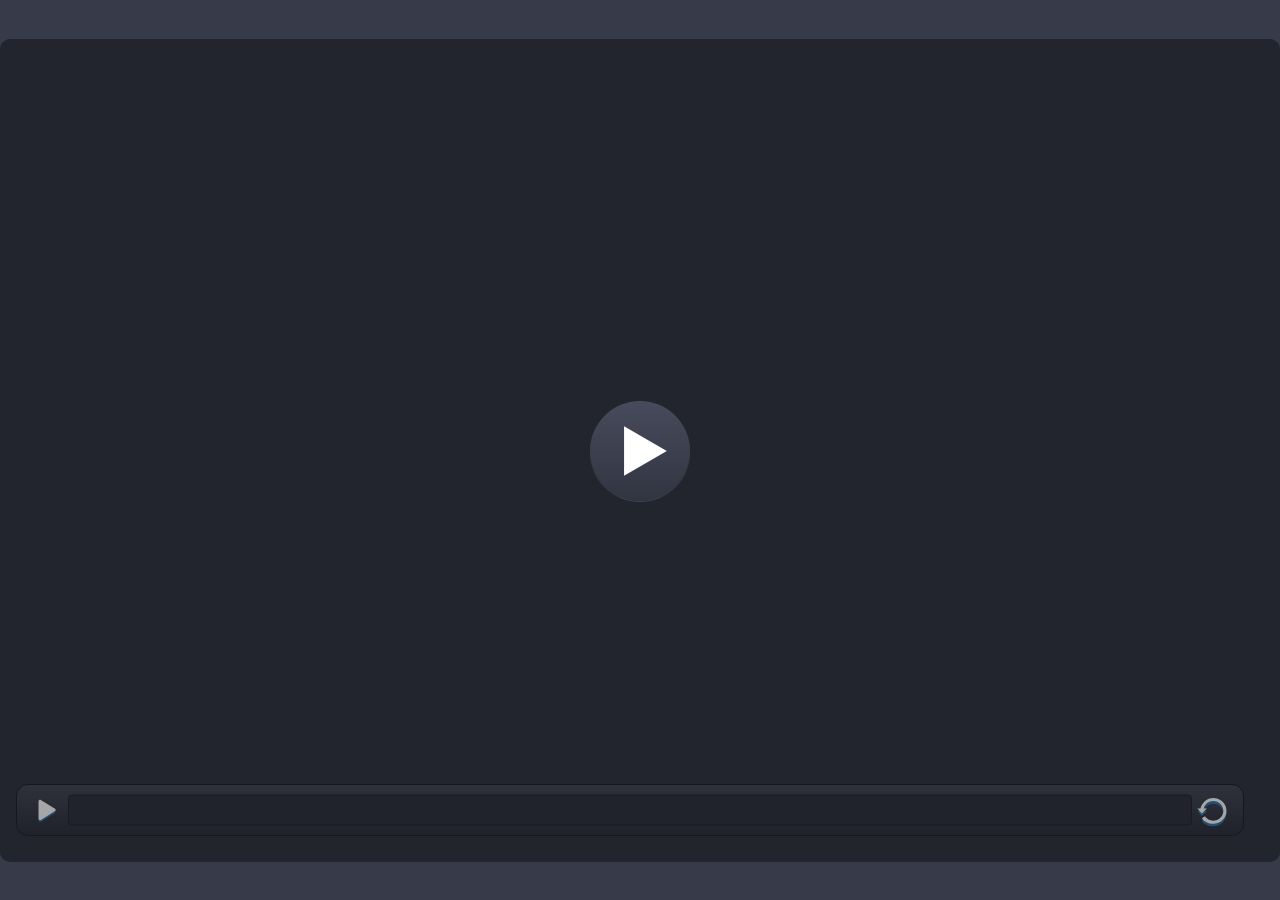
<file: index.html>
<!DOCTYPE html>
<html lang="en-US">
<head>
  <meta charset="utf-8">
  <!-- Created using Storyline 3 - http://www.articulate.com  -->
  <!-- version: 3.10.22406.0 -->
  <title>The 5Cs of Email Writing</title>
  <meta http-equiv="x-ua-compatible" content="IE=edge" />
  <meta name="viewport" content="width=device-width, initial-scale=1.0, user-scalable=no, shrink-to-fit=no, minimal-ui" />
  <meta name="apple-mobile-web-app-capable" content="yes" />
  <style>
    html, body { height: 100%; padding: 0; margin: 0 }
    #app { height: 100%; width: 100%; }
  </style>
  
  <script>window.THREE = { };</script>
</head>
<body style="background: #373A48" class="cs-HTML theme-classic">
  <!-- 360 -->
  <script>!function(e){function n(e,i){return e.test(i)}function i(e){var i=e||navigator.userAgent,o=i.split("[FBAN");if(void 0!==o[1]&&(i=o[0]),this.apple={phone:n(t,i),ipod:n(d,i),tablet:!n(t,i)&&n(s,i),device:n(t,i)||n(d,i)||n(s,i)},this.amazon={phone:n(h,i),tablet:!n(h,i)&&n(a,i),device:n(h,i)||n(a,i)},this.android={phone:n(h,i)||n(b,i),tablet:!n(h,i)&&!n(b,i)&&(n(a,i)||n(r,i)),device:n(h,i)||n(a,i)||n(b,i)||n(r,i)},this.windows={phone:n(l,i),tablet:n(p,i),device:n(l,i)||n(p,i)},this.other={blackberry:n(f,i),blackberry10:n(u,i),opera:n(c,i),firefox:n(A,i),chrome:n(w,i),device:n(f,i)||n(u,i)||n(c,i)||n(A,i)||n(w,i)},this.seven_inch=n(v,i),this.any=this.apple.device||this.android.device||this.windows.device||this.other.device||this.seven_inch,this.phone=this.apple.phone||this.android.phone||this.windows.phone,this.tablet=this.apple.tablet||this.android.tablet||this.windows.tablet,"undefined"==typeof window)return this}function o(){var e=new i;return e.Class=i,e}var t=/iPhone/i,d=/iPod/i,s=/iPad/i,b=/(?=.*\bAndroid\b)(?=.*\bMobile\b)/i,r=/Android/i,h=/(?=.*\bAndroid\b)(?=.*\bSD4930UR\b)/i,a=/(?=.*\bAndroid\b)(?=.*\b(?:KFOT|KFTT|KFJWI|KFJWA|KFSOWI|KFTHWI|KFTHWA|KFAPWI|KFAPWA|KFARWI|KFASWI|KFSAWI|KFSAWA)\b)/i,l=/IEMobile/i,p=/(?=.*\bWindows\b)(?=.*\bARM\b)/i,f=/BlackBerry/i,u=/BB10/i,c=/Opera Mini/i,w=/(CriOS|Chrome)(?=.*\bMobile\b)/i,A=/(?=.*\bFirefox\b)(?=.*\bMobile\b)/i,v=new RegExp("(?:Nexus 7|BNTV250|Kindle Fire|Silk|GT-P1000)","i");"undefined"!=typeof module&&module.exports&&"undefined"==typeof window?module.exports=i:"undefined"!=typeof module&&module.exports&&"undefined"!=typeof window?module.exports=o():"function"==typeof define&&define.amd?define("isMobile",[],e.isMobile=o()):e.isMobile=o()}(this);
    window.isMobile.apple.tablet = window.isMobile.apple.tablet ||
      (navigator.platform === 'MacIntel' && navigator.maxTouchPoints > 1);
    window.isMobile.apple.device = window.isMobile.apple.device || window.isMobile.apple.tablet;
    window.isMobile.tablet = window.isMobile.tablet || window.isMobile.apple.tablet;
    window.isMobile.any = window.isMobile.any || window.isMobile.apple.tablet;
  </script>

  <div id="focus-sink" aria-hidden="true" tabIndex=-1"></div>

  <div id="preso"></div>
  <script>
    window.DS = {};
    window.globals = {
      DATA_PATH_BASE: '',
      HAS_FRAME: true,
      HAS_SLIDE: true,

      lmsPresent: true,
      tinCanPresent: false,
      cmi5Present: false,
      aoSupport: false,
      scale: 'show all',
      captureRc: false,
      browserSize: 'optimal',
      bgColor: '#373A48',
      features: '',
      themeName: 'classic',
      preloaderColor: '#FFFFFF',
      suppressAnalytics: false,
      productChannel: 'perpetual',
      publishSource: 'storyline',
      aid: '',
      cid: 'cfcfc3c8-8b68-4424-a3e7-0d1fe2619f4a',
      playerVersion: '3.10.22406.0',
      maxIosVideoElements: 5,

      
      parseParams: function(qs) {
        if (window.globals.parsedParams != null) {
          return window.globals.parsedParams;
        }
        qs = (qs || window.location.search.substr(1)).split('+').join(' ');
        var params = {},
            tokens,
            re = /[?&]?([^=]+)=([^&]*)/g;

        while (tokens = re.exec(qs)) {
          params[decodeURIComponent(tokens[1]).trim()] =
            decodeURIComponent(tokens[2]).trim();
        }
        window.globals.parsedParams = params;
        return params;
      }

    };

    (function() {

      var classTypes = [ 'desktop', 'mobile', 'phone', 'tablet' ];

      var addDeviceClasses = function(prefix, testObj) {
        var curr, i;
        for (i = 0; i < classTypes.length; i++) {
          curr = classTypes[i];
          if (testObj[curr]) {
            document.body.classList.add(prefix + curr);
          }
        }
      };

      var params = window.globals.parseParams(),
          isDevicePreview = params.devicepreview === '1',
          isPhoneOverride = params.deviceType === 'phone' || (isDevicePreview && params.phone == '1'),
          isTabletOverride = (params.deviceType === 'tablet' || isDevicePreview) && !isPhoneOverride,
          isMobileOverride = isPhoneOverride || isTabletOverride;

      var deviceView = {
        desktop: !window.isMobile.any && !isMobileOverride,
        mobile: window.isMobile.any || isMobileOverride,
        phone: isPhoneOverride || (window.isMobile.phone && !isTabletOverride),
        tablet: isTabletOverride || window.isMobile.tablet
      };

      window.globals.deviceView = deviceView;
      window.isMobile.desktop = !window.isMobile.any;
      window.isMobile.mobile = window.isMobile.any;

      addDeviceClasses('view-', deviceView);

    })();
  </script>
  
  <script src='story_content/user.js' type=text/javascript></script>
  <div class="slide-loader"></div>

  <script type="text/javascript">
    if (window.globals.deviceView.isMobile) { var doc = document, loader = doc.body.querySelector('.slide-loader'); [ 1, 2, 3 ].forEach(function(n) { var d = doc.createElement('div'); d.style.backgroundColor = window.globals.preloaderColor; d.classList.add('mobile-loader-dot'); d.classList.add('dot' + n); loader.appendChild(d); }); }
  </script>

  <div class="mobile-load-title-overlay" style="display: none">
    <div class="mobile-load-title">The 5Cs of Email Writing</div>
  </div>

  <div class="mobile-chrome-warning"></div>

  <script>
    
    if (window.autoSpider && window.vInterfaceObject) {
      document.querySelector('.mobile-load-title-overlay').style.display = 'none';
    }
  </script>

  

  <link rel="stylesheet" href="html5/data/css/output.min.css" data-noprefix />
</body>
<script src="html5/lib/scripts/ds-bootstrap.min.js"></script>
</html>
</file>
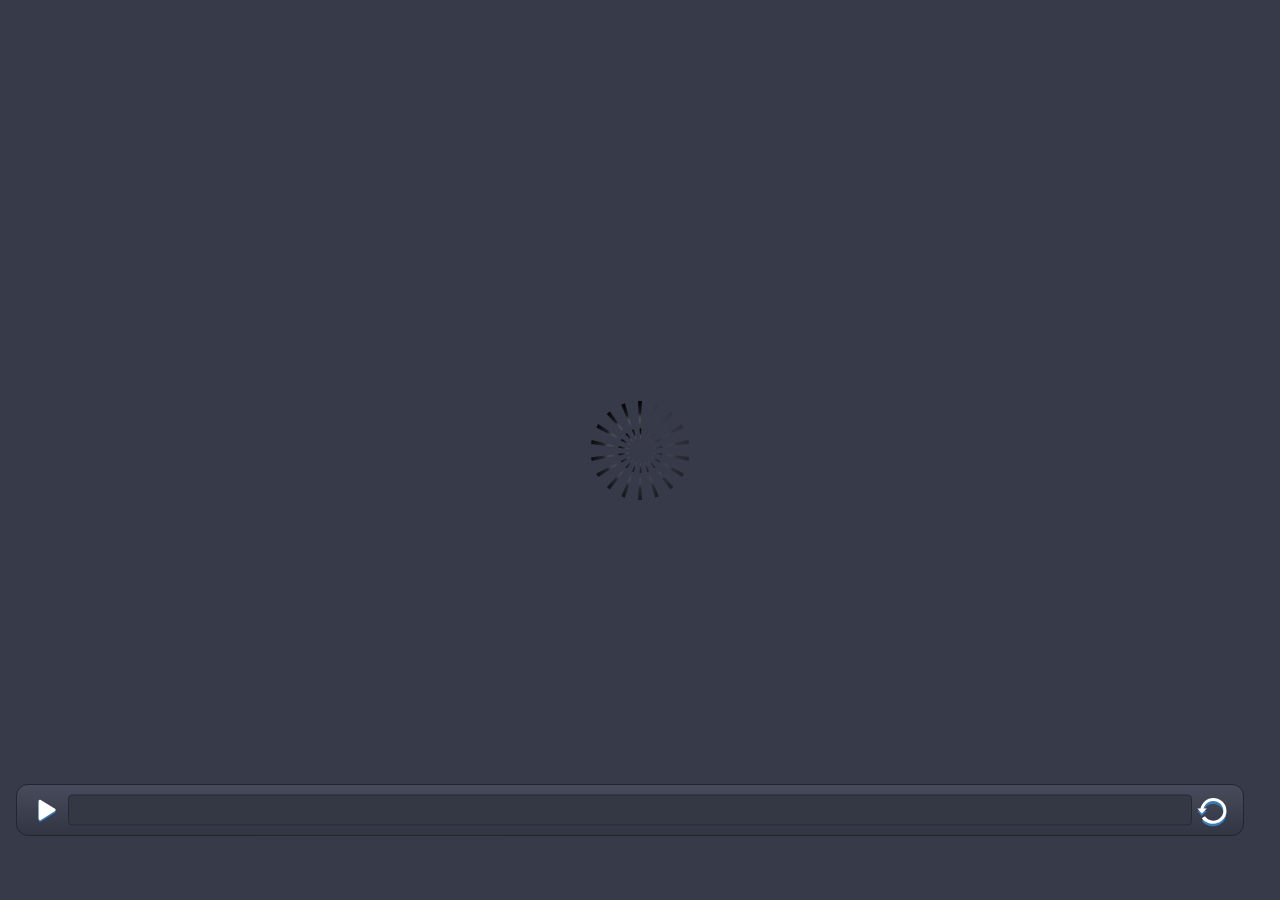
<file: index_lms.html>
<!DOCTYPE html>
<html lang="en-US">
<head>
  <meta charset="utf-8">
  <!-- Created using Storyline 3 - http://www.articulate.com  -->
  <!-- version: 3.10.22406.0 -->
  <title>The 5Cs of Email Writing</title>
  <meta http-equiv="x-ua-compatible" content="IE=edge" />
  <meta name="viewport" content="width=device-width, initial-scale=1.0, user-scalable=no, shrink-to-fit=no, minimal-ui" />
  <meta name="apple-mobile-web-app-capable" content="yes" />
  <style>
    html, body { height: 100%; padding: 0; margin: 0 }
    #app { height: 100%; width: 100%; }
  </style>
  <script src="lms/APIConstants.js" charset="utf-8"></script>
        <script src="lms/Configuration.js" charset="utf-8"></script>
        <script src="lms/UtilityFunctions.js" charset="utf-8"></script>
        <script src="lms/SCORM2004Functions.js" charset="utf-8"></script>
        <script src="lms/SCORMFunctions.js" charset="utf-8"></script>
        <script src="lms/AICCFunctions.js" charset="utf-8"></script>
        <script src="lms/NONEFunctions.js" charset="utf-8"></script>
        <script src="lms/LMSAPI.js" charset="utf-8"></script>
        <script src="lms/API.js" charset="utf-8"></script>

        <script>
          strContentLocation = "story.html";
          window.scormdriver_content = window;
          function LoadContent(){}
        </script>
  <script>window.THREE = { };</script>
</head>
<body style="background: #373A48" class="cs-HTML theme-classic">
  <!-- 360 -->
  <script>!function(e){function n(e,i){return e.test(i)}function i(e){var i=e||navigator.userAgent,o=i.split("[FBAN");if(void 0!==o[1]&&(i=o[0]),this.apple={phone:n(t,i),ipod:n(d,i),tablet:!n(t,i)&&n(s,i),device:n(t,i)||n(d,i)||n(s,i)},this.amazon={phone:n(h,i),tablet:!n(h,i)&&n(a,i),device:n(h,i)||n(a,i)},this.android={phone:n(h,i)||n(b,i),tablet:!n(h,i)&&!n(b,i)&&(n(a,i)||n(r,i)),device:n(h,i)||n(a,i)||n(b,i)||n(r,i)},this.windows={phone:n(l,i),tablet:n(p,i),device:n(l,i)||n(p,i)},this.other={blackberry:n(f,i),blackberry10:n(u,i),opera:n(c,i),firefox:n(A,i),chrome:n(w,i),device:n(f,i)||n(u,i)||n(c,i)||n(A,i)||n(w,i)},this.seven_inch=n(v,i),this.any=this.apple.device||this.android.device||this.windows.device||this.other.device||this.seven_inch,this.phone=this.apple.phone||this.android.phone||this.windows.phone,this.tablet=this.apple.tablet||this.android.tablet||this.windows.tablet,"undefined"==typeof window)return this}function o(){var e=new i;return e.Class=i,e}var t=/iPhone/i,d=/iPod/i,s=/iPad/i,b=/(?=.*\bAndroid\b)(?=.*\bMobile\b)/i,r=/Android/i,h=/(?=.*\bAndroid\b)(?=.*\bSD4930UR\b)/i,a=/(?=.*\bAndroid\b)(?=.*\b(?:KFOT|KFTT|KFJWI|KFJWA|KFSOWI|KFTHWI|KFTHWA|KFAPWI|KFAPWA|KFARWI|KFASWI|KFSAWI|KFSAWA)\b)/i,l=/IEMobile/i,p=/(?=.*\bWindows\b)(?=.*\bARM\b)/i,f=/BlackBerry/i,u=/BB10/i,c=/Opera Mini/i,w=/(CriOS|Chrome)(?=.*\bMobile\b)/i,A=/(?=.*\bFirefox\b)(?=.*\bMobile\b)/i,v=new RegExp("(?:Nexus 7|BNTV250|Kindle Fire|Silk|GT-P1000)","i");"undefined"!=typeof module&&module.exports&&"undefined"==typeof window?module.exports=i:"undefined"!=typeof module&&module.exports&&"undefined"!=typeof window?module.exports=o():"function"==typeof define&&define.amd?define("isMobile",[],e.isMobile=o()):e.isMobile=o()}(this);
    window.isMobile.apple.tablet = window.isMobile.apple.tablet ||
      (navigator.platform === 'MacIntel' && navigator.maxTouchPoints > 1);
    window.isMobile.apple.device = window.isMobile.apple.device || window.isMobile.apple.tablet;
    window.isMobile.tablet = window.isMobile.tablet || window.isMobile.apple.tablet;
    window.isMobile.any = window.isMobile.any || window.isMobile.apple.tablet;
  </script>

  <div id="focus-sink" aria-hidden="true" tabIndex=-1"></div>

  <div id="preso"></div>
  <script>
    window.DS = {};
    window.globals = {
      DATA_PATH_BASE: '',
      HAS_FRAME: true,
      HAS_SLIDE: true,

      lmsPresent: true,
      tinCanPresent: false,
      cmi5Present: false,
      aoSupport: false,
      scale: 'show all',
      captureRc: false,
      browserSize: 'optimal',
      bgColor: '#373A48',
      features: '',
      themeName: 'classic',
      preloaderColor: '#FFFFFF',
      suppressAnalytics: false,
      productChannel: 'perpetual',
      publishSource: 'storyline',
      aid: '',
      cid: 'cfcfc3c8-8b68-4424-a3e7-0d1fe2619f4a',
      playerVersion: '3.10.22406.0',
      maxIosVideoElements: 5,

      
      parseParams: function(qs) {
        if (window.globals.parsedParams != null) {
          return window.globals.parsedParams;
        }
        qs = (qs || window.location.search.substr(1)).split('+').join(' ');
        var params = {},
            tokens,
            re = /[?&]?([^=]+)=([^&]*)/g;

        while (tokens = re.exec(qs)) {
          params[decodeURIComponent(tokens[1]).trim()] =
            decodeURIComponent(tokens[2]).trim();
        }
        window.globals.parsedParams = params;
        return params;
      }

    };

    (function() {

      var classTypes = [ 'desktop', 'mobile', 'phone', 'tablet' ];

      var addDeviceClasses = function(prefix, testObj) {
        var curr, i;
        for (i = 0; i < classTypes.length; i++) {
          curr = classTypes[i];
          if (testObj[curr]) {
            document.body.classList.add(prefix + curr);
          }
        }
      };

      var params = window.globals.parseParams(),
          isDevicePreview = params.devicepreview === '1',
          isPhoneOverride = params.deviceType === 'phone' || (isDevicePreview && params.phone == '1'),
          isTabletOverride = (params.deviceType === 'tablet' || isDevicePreview) && !isPhoneOverride,
          isMobileOverride = isPhoneOverride || isTabletOverride;

      var deviceView = {
        desktop: !window.isMobile.any && !isMobileOverride,
        mobile: window.isMobile.any || isMobileOverride,
        phone: isPhoneOverride || (window.isMobile.phone && !isTabletOverride),
        tablet: isTabletOverride || window.isMobile.tablet
      };

      window.globals.deviceView = deviceView;
      window.isMobile.desktop = !window.isMobile.any;
      window.isMobile.mobile = window.isMobile.any;

      addDeviceClasses('view-', deviceView);

    })();
  </script>
  
  <script src='story_content/user.js' type=text/javascript></script>
  <div class="slide-loader"></div>

  <script type="text/javascript">
    if (window.globals.deviceView.isMobile) { var doc = document, loader = doc.body.querySelector('.slide-loader'); [ 1, 2, 3 ].forEach(function(n) { var d = doc.createElement('div'); d.style.backgroundColor = window.globals.preloaderColor; d.classList.add('mobile-loader-dot'); d.classList.add('dot' + n); loader.appendChild(d); }); }
  </script>

  <div class="mobile-load-title-overlay" style="display: none">
    <div class="mobile-load-title">The 5Cs of Email Writing</div>
  </div>

  <div class="mobile-chrome-warning"></div>

  <script>
    
    if (window.autoSpider && window.vInterfaceObject) {
      document.querySelector('.mobile-load-title-overlay').style.display = 'none';
    }
  </script>

  <iframe name="AICCComm" src="lms/AICCComm.html" style="display:none;"></iframe>
        <iframe name="rusticisoftware_aicc_results" src="lms/blank.html" style="display:none;"></iframe>
        <iframe name="NothingFrame" src="lms/blank.html" style="display:none;"></iframe>

  <link rel="stylesheet" href="html5/data/css/output.min.css" data-noprefix />
</body>
<script src="html5/lib/scripts/ds-bootstrap.min.js"></script>
</html>
</file>
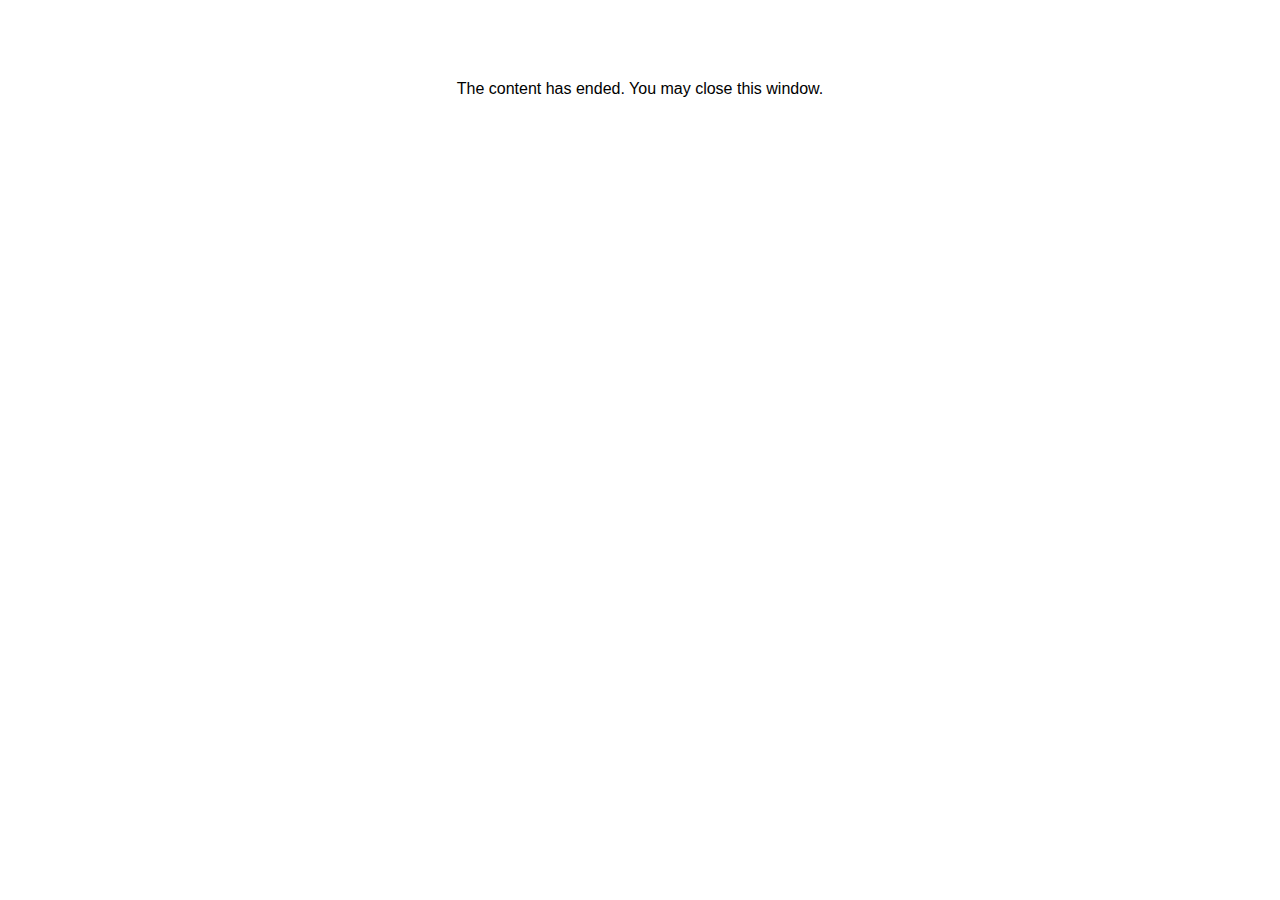
<file: lms/goodbye.html>
<html><body bgcolor="#ffffff">
<center>
<br><br><br><br><font face="Open Sans, articulate, tahoma, arial" size="3" color: "#333333">
The content has ended. You may close this window.
</font>
</center>
</body></html>
</file>
<file: html5/data/css/output.min.css>
@font-face {
  font-family: 'Open SansBold CharsBold646EFC5E';
  src: url('[data-uri]');
  font-style: normal;
  font-weight: normal;
}
@font-face {
  font-family: 'Open Sans Charset1_ 6YPD5374CE9';
  src: url('[data-uri]');
  font-style: normal;
  font-weight: normal;
}
@font-face {
  font-family: 'Gill Sans MTBold ChBoldD223490B';
  src: url('[data-uri]');
  font-style: normal;
  font-weight: normal;
}
@font-face {
  font-family: 'Gill Sans MT Charset1_ AAC655CE';
  src: url('[data-uri]');
  font-style: normal;
  font-weight: normal;
}
@font-face {
  font-family: 'Bookman Old StyleBoBold6D1D18FF';
  src: url('[data-uri]');
  font-style: normal;
  font-weight: normal;
}
@font-face {
  font-family: 'Microsoft Sans Serif Ch50D4055C';
  src: url('[data-uri]');
  font-style: normal;
  font-weight: normal;
}
@font-face {
  font-family: 'Arial Charset1_ 6nYBwbX7265DACA';
  src: url('[data-uri]');
  font-style: normal;
  font-weight: normal;
}
@font-face {
  font-family: 'Gill Sans MTItaliItalic84D21558';
  src: url('[data-uri]');
  font-style: normal;
  font-weight: normal;
}
.cs-HTML {
  background: rgba(55, 58, 72, 1);
}
.cs-npnxnanbnsnfns10110000001 .cs-infopanel  {
  box-shadow: 0 1px 0 rgba(35, 37, 49, 1);
  background: rgba(255, 255, 255, 1);
}
.cs-npnxnanbnsnfns10110000001 .cs-infopanel .cs-link {
  color: rgba(124, 34, 128, 1);
}
.cs-npnxnanbnsnfns10110000001 .cs-infopanel .cs-link:hover {
  color: rgba(0, 0, 238, 1);
}
.cs-npnxnanbnsnfns10110000001 .cs-infopanel .cs-name {
  color: rgba(68, 68, 68, 1);
}
.cs-npnxnanbnsnfns10110000001 .cs-infopanel .cs-title {
  color: rgba(153, 153, 153, 1);
}
.cs-npnxnanbnsnfns10110000001 .cs-infopanelpopup  {
  box-shadow: 0 1px 0 rgba(184, 184, 184, 1);
  background: linear-gradient(180deg, rgba(65, 69, 85, 1) 0%, rgba(46, 49, 57, 1) 100%);
}
.cs-npnxnanbnsnfns10110000001 .cs-infopanelpopup .cs-link {
  color: rgba(255, 255, 255, 1);
}
.cs-npnxnanbnsnfns10110000001 .cs-infopanelpopup .cs-link:hover {
  color: rgba(131, 140, 168, 1);
}
.cs-npnxnanbnsnfns10110000001 .cs-infopanelpopup .cs-name {
  color: rgba(255, 255, 255, 1);
}
.cs-npnxnanbnsnfns10110000001 .cs-infopanelpopup .cs-bio {
  color: rgba(255, 255, 255, 1);
}
.cs-npnxnanbnsnfns10110000001 .cs-timer  {
  color: rgba(255, 255, 255, 1);
}
.cs-npnxnanbnsnfns10110000001 .cs-duration stop:first-child {
  stop-color: rgba(0, 215, 255, 1);
}
.cs-npnxnanbnsnfns10110000001 .cs-duration stop:last-child {
  stop-color: rgba(0, 171, 255, 1);
}
.cs-npnxnanbnsnfns10110000001 .cs-elapsed stop:first-child {
  stop-color: rgba(254, 227, 71, 1);
}
.cs-npnxnanbnsnfns10110000001 .cs-elapsed stop:last-child {
  stop-color: rgba(252, 204, 42, 1);
}
.cs-npnxnanbnsnfns10110000001 .cs-timer .cs-pie .cs-innerstroke {
  stroke: rgba(199, 199, 199, 1);
}
.cs-npnxnanbnsnfns10110000001 .cs-timer .cs-pie .cs-innerborder {
  stroke: rgba(255, 255, 255, 1);
}
.cs-npnxnanbnsnfns10110000001 .cs-window  {
  box-shadow: 0 8px 5px rgba(0, 0, 0, 0.2);
  border-color: rgba(65, 69, 85, 1);
  background: rgba(79, 86, 105, 1);
  color: rgba(255, 255, 255, 1);
}
.cs-npnxnanbnsnfns10110000001 .cs-window .cs-diva {
  border-color: rgba(74, 78, 96, 1);
}
.cs-npnxnanbnsnfns10110000001 .cs-window .cs-divb {
  border-color: rgba(43, 47, 60, 1);
}
.cs-npnxnanbnsnfns10110000001 .cs-editor .cs-editor-slide {
  color: rgba(255, 255, 255, 1);
}
.cs-npnxnanbnsnfns10110000001 .cs-editor .cs-editor-html {
  color: rgba(255, 255, 255, 1);
}
.cs-npnxnanbnsnfns10110000001 .cs-editor .cs-editor-button {
  text-shadow: 0 1px 0 rgba(35, 37, 49, 1);
  color: rgba(255, 255, 255, 1);
  border-color: rgba(35, 37, 49, 1);
  background: linear-gradient(180deg, rgba(72, 75, 91, 1) 0%, rgba(49, 52, 65, 1) 100%);
}
.cs-npnxnanbnsnfns10110000001 .cs-editor .cs-editor-button:hover {
  background: linear-gradient(180deg, rgba(86, 89, 109, 1) 0%, rgba(42, 44, 55, 1) 100%);
}
.cs-npnxnanbnsnfns10110000001 .cs-editor .cs-editor-button:active {
  background: linear-gradient(180deg, rgba(42, 44, 55, 1) 0%, rgba(86, 89, 109, 1) 100%);
}
.cs-npnxnanbnsnfns10110000001 .cs-listitem  {
  color: rgba(255, 255, 255, 1);
  border-color: rgba(55, 59, 71, 1);
}
.cs-npnxnanbnsnfns10110000001 .cs-listitem.cs-viewed {
  color: rgba(131, 140, 168, 1);
}
.cs-npnxnanbnsnfns10110000001 .cs-listitem.cs-selected {
  color: rgba(255, 255, 255, 1);
  background: rgba(103, 110, 139, 1);
}
.cs-npnxnanbnsnfns10110000001 .cs-listitem.cs-selected:hover {
  background: rgba(103, 110, 139, 1);
}
.cs-npnxnanbnsnfns10110000001 .cs-listitem.cs-selected.hover {
  background: rgba(103, 110, 139, 1);
}
.cs-npnxnanbnsnfns10110000001 .cs-listitem.cs-selected:focus {
  background: rgba(103, 110, 139, 1);
}
.cs-npnxnanbnsnfns10110000001 .cs-listitem .cs-icon-carrot {
  fill: rgba(255, 255, 255, 1);
}
.cs-npnxnanbnsnfns10110000001 .cs-listitem .cs-icon-carrot .cs-shadow {
  fill: rgba(35, 37, 49, 1);
}
.cs-npnxnanbnsnfns10110000001 .cs-listitem:hover {
  background: rgba(81, 86, 105, 1);
}
.cs-npnxnanbnsnfns10110000001 .cs-listitem.hover {
  background: rgba(81, 86, 105, 1);
}
.cs-npnxnanbnsnfns10110000001 .cs-listitem:focus {
  background: rgba(81, 86, 105, 1);
}
.cs-npnxnanbnsnfns10110000001 .cs-glossary  {
  color: rgba(255, 255, 255, 1);
}
.cs-npnxnanbnsnfns10110000001 .cs-glossary .cs-scrolling-panel {
  background: rgba(94, 101, 120, 1);
}
.cs-npnxnanbnsnfns10110000001 .cs-glossary .cs-term.cs-selected .cs-choice-list-trigger {
  color: rgba(255, 255, 255, 1);
  background: rgba(103, 110, 139, 1);
}
.cs-npnxnanbnsnfns10110000001 .cs-glossary .cs-term.cs-selected .cs-choice-list-trigger:focus {
  color: rgba(255, 255, 255, 1);
  background: rgba(103, 110, 139, 1);
}
.cs-npnxnanbnsnfns10110000001 .cs-glossary .cs-term:hover .cs-choice-list-trigger {
  background: rgba(81, 86, 105, 1);
}
.cs-npnxnanbnsnfns10110000001 .cs-glossary .cs-term.hover .cs-choice-list-trigger {
  background: rgba(81, 86, 105, 1);
}
.cs-npnxnanbnsnfns10110000001 .cs-glossary .cs-term .cs-choice-list-trigger:focus {
  background: rgba(81, 86, 105, 1);
}
.cs-npnxnanbnsnfns10110000001 .cs-glossary .cs-diva {
  border-color: rgba(64, 70, 86, 1);
}
.cs-npnxnanbnsnfns10110000001 .cs-glossary .cs-divb {
  border-color: rgba(64, 70, 86, 1);
}
.cs-npnxnanbnsnfns10110000001 .cs-glossary .cs-divc {
  border-color: rgba(99, 105, 121, 1);
}
.cs-npnxnanbnsnfns10110000001 .cs-glossary .cs-heading {
  color: rgba(255, 255, 255, 1);
}
.cs-npnxnanbnsnfns10110000001 .cs-resource .cs-separator {
  border-color: rgba(55, 59, 71, 1);
}
.cs-npnxnanbnsnfns10110000001 .cs-outline  {
  color: rgba(255, 255, 255, 1);
}
.cs-npnxnanbnsnfns10110000001 .cs-outline .cs-diva {
  border-color: rgba(47, 50, 60, 1);
}
.cs-npnxnanbnsnfns10110000001 .cs-outline .cs-divb {
  border-color: rgba(82, 86, 102, 1);
}
.cs-npnxnanbnsnfns10110000001 .cs-outline .cs-divc {
  border-color: rgba(47, 50, 60, 1);
}
.cs-npnxnanbnsnfns10110000001 .cs-outline .cs-search-filter:hover {
  color: rgba(131, 140, 168, 1);
}
.cs-npnxnanbnsnfns10110000001 .cs-outline .cs-search-filter.hover {
  color: rgba(131, 140, 168, 1);
}
.cs-npnxnanbnsnfns10110000001 .cs-transcript  {
  color: rgba(255, 255, 255, 1);
}
.cs-npnxnanbnsnfns10110000001 .cs-transcript .cs-div {
  border-color: rgba(55, 59, 71, 1);
}
.cs-npnxnanbnsnfns10110000001 .cs-tabs:not(.topmenu-item) {
  color: rgba(131, 140, 168, 1);
}
.cs-npnxnanbnsnfns10110000001 .cs-tabs .cs-inner-button:not(.topmenu-item) {
  text-shadow: 0 1px 0 rgba(35, 37, 49, 1);
}
.cs-npnxnanbnsnfns10110000001 .cs-tabs:hover:not(.topmenu-item) {
  color: rgba(255, 255, 255, 1);
}
.cs-npnxnanbnsnfns10110000001 .cs-tabs.cs-selected {
  background: rgba(71, 77, 94, 1);
  color: rgba(255, 255, 255, 1);
}
.cs-npnxnanbnsnfns10110000001 .cs-seekcontrol  {
  background: linear-gradient(180deg, rgba(72, 75, 91, 1) 0%, rgba(50, 53, 66, 1) 100%);
  border-color: rgba(35, 37, 49, 1);
}
.cs-npnxnanbnsnfns10110000001 .cs-seekcontrol .cs-button:hover .cs-icon {
  fill: rgba(255, 255, 255, 1);
}
.cs-npnxnanbnsnfns10110000001 .cs-seekcontrol .cs-button.hover .cs-icon {
  fill: rgba(255, 255, 255, 1);
}
.cs-npnxnanbnsnfns10110000001 .cs-seekcontrol .cs-button .cs-icon-shadow {
  fill: rgba(55, 124, 182, 1);
}
.cs-npnxnanbnsnfns10110000001 .cs-seekcontrol .cs-button .cs-icon {
  fill: rgba(255, 255, 255, 1);
}
.cs-npnxnanbnsnfns10110000001 .cs-seekcontrol .cs-seek .cs-fill {
  background: rgba(255, 255, 255, 1);
}
.cs-npnxnanbnsnfns10110000001 .cs-seekcontrol .cs-seek {
  background: rgba(52, 55, 68, 1);
  border-color: rgba(39, 42, 54, 1);
}
.cs-npnxnanbnsnfns10110000001 .cs-searchinput .cs-input {
  color: rgba(45, 45, 45, 1);
  border-color: rgba(67, 71, 88, 1);
  background: rgba(255, 255, 255, 1);
}
.cs-npnxnanbnsnfns10110000001 .cs-searchinput .cs-input:focus {
  color: rgba(45, 45, 45, 1);
  background: rgba(255, 255, 255, 1);
}
.cs-npnxnanbnsnfns10110000001 .cs-searchinput .cs-input:hover {
  box-shadow: inset 0 0 1px 0 rgba(235, 148, 113, 0);
}
.cs-npnxnanbnsnfns10110000001 .cs-searchinput .cs-input.hover {
  box-shadow: inset 0 0 1px 0 rgba(235, 148, 113, 0);
}
.cs-npnxnanbnsnfns10110000001 .cs-searchinput .cs-button .cs-icon {
  fill: rgba(255, 255, 255, 1);
}
.cs-npnxnanbnsnfns10110000001 .cs-searchinput .cs-button:hover {
  fill: linear-gradient(180deg, rgba(72, 75, 91, 1) 0%, rgba(49, 52, 65, 1) 100%);
}
.cs-npnxnanbnsnfns10110000001 .cs-searchinput .cs-button.hover {
  fill: linear-gradient(180deg, rgba(72, 75, 91, 1) 0%, rgba(49, 52, 65, 1) 100%);
}
.cs-npnxnanbnsnfns10110000001 .cs-menu  {
  box-shadow: 0 1px 0 rgba(47, 50, 59, 1);
  background: rgba(71, 77, 94, 1);
}
.cs-npnxnanbnsnfns10110000001 .cs-topmenu-item.active .cs-tab {
  background: rgba(71, 77, 94, 1);
}
.cs-npnxnanbnsnfns10110000001 .cs-logo  {
  box-shadow: 0 1px 0 rgba(35, 37, 49, 1);
  background: rgba(255, 255, 255, 1);
}
.cs-npnxnanbnsnfns10110000001 .cs-checkbox  {
  color: rgba(255, 255, 255, 1);
}
.cs-npnxnanbnsnfns10110000001 .cs-checkbox:hover {
  border-color: rgba(131, 140, 168, 1);
}
.cs-npnxnanbnsnfns10110000001 .cs-checkbox.hover {
  border-color: rgba(131, 140, 168, 1);
}
.cs-npnxnanbnsnfns10110000001 .cs-checkbox .cs-box {
  color: rgba(255, 255, 255, 1);
  border-color: rgba(47, 50, 60, 1);
}
.cs-npnxnanbnsnfns10110000001 .cs-checkbox .cs-box:checked::after {
  color: rgba(43, 196, 0, 1);
}
.cs-npnxnanbnsnfns10110000001 .cs-button  {
  text-shadow: 0 1px 0 rgba(35, 37, 49, 1);
  color: rgba(255, 255, 255, 1);
  border-color: rgba(35, 37, 49, 1);
  background: linear-gradient(180deg, rgba(72, 75, 91, 1) 0%, rgba(49, 52, 65, 1) 100%);
  box-shadow: 0 1px 0 rgba(66, 69, 76, 1);
}
.cs-npnxnanbnsnfns10110000001 .cs-button .cs-icon {
  fill: rgba(255, 255, 255, 1);
}
.cs-npnxnanbnsnfns10110000001 .cs-button .cs-icon-shadow {
  fill: rgba(35, 37, 49, 1);
}
.cs-npnxnanbnsnfns10110000001 .cs-button:hover {
  background: linear-gradient(180deg, rgba(86, 89, 109, 1) 0%, rgba(42, 44, 55, 1) 100%);
}
.cs-npnxnanbnsnfns10110000001 .cs-button.hover {
  background: linear-gradient(180deg, rgba(86, 89, 109, 1) 0%, rgba(42, 44, 55, 1) 100%);
}
.cs-npnxnanbnsnfns10110000001 .cs-button:active {
  background: linear-gradient(180deg, rgba(42, 44, 55, 1) 0%, rgba(86, 89, 109, 1) 100%);
}
.cs-npnxnanbnsnfns10110000001 .cs-button.cs-disabled:hover {
  background: linear-gradient(180deg, rgba(72, 75, 91, 1) 0%, rgba(49, 52, 65, 1) 100%);
}
.cs-npnxnanbnsnfns10110000001 .cs-button.cs-disabled.hover {
  background: linear-gradient(180deg, rgba(72, 75, 91, 1) 0%, rgba(49, 52, 65, 1) 100%);
}
.cs-npnxnanbnsnfns10110000001 .cs-button.cs-disabled:active {
  background: linear-gradient(180deg, rgba(72, 75, 91, 1) 0%, rgba(49, 52, 65, 1) 100%);
}
.cs-npnxnanbnsnfns10110000001 .cs-button.cs-volume:hover {
  background: linear-gradient(180deg, rgba(72, 75, 91, 1) 0%, rgba(49, 52, 65, 1) 100%);
}
.cs-npnxnanbnsnfns10110000001 .cs-button.cs-volume.hover {
  background: linear-gradient(180deg, rgba(72, 75, 91, 1) 0%, rgba(49, 52, 65, 1) 100%);
}
.cs-npnxnanbnsnfns10110000001 .cs-button.cs-volume:active {
  background: linear-gradient(180deg, rgba(72, 75, 91, 1) 0%, rgba(49, 52, 65, 1) 100%);
}
.cs-npnxnanbnsnfns10110000001.cs-base  {
  color: rgba(255, 255, 255, 1);
  border-color: rgba(77, 83, 101, 0);
  background: linear-gradient(180deg, rgba(65, 69, 85, 0) 0%, rgba(46, 49, 57, 0) 100%);
}
.cs-npnxnanbnsnfns10110000001.cs-base .cs-separator .cs-diva {
  background: rgba(43, 47, 60, 1);
}
.cs-npnxnanbnsnfns10110000001.cs-base .cs-separator .cs-divb {
  background: rgba(74, 78, 96, 1);
}
.cs-npnxnanbnsnfns10110000001.cs-base .cs-topmenu-item.active .cs-tab {
  border-color: rgba(43, 47, 60, 1);
}
.cs-npnxnanbnsnfns10110000001.cs-base .cs-topmenu-item.active .cs-panel {
  border-color: rgba(43, 47, 60, 1);
}
.cs-npnxnanbnsnfns10110000001.cs-base .cs-left {
  background: linear-gradient(180deg, rgba(61, 65, 80, 1) 0%, rgba(43, 46, 54, 1) 100%);
}
.cs-npnxnanbnsnfns10110000001.cs-base .cs-area-primary .cs-slide-container {
  background: linear-gradient(180deg, rgba(65, 69, 85, 0) 0%, rgba(46, 49, 57, 0) 100%);
}
.cs-npnxnanbnsnfns10110000001 .cs-volume::-moz-range-thumb {
  border-color: rgba(48, 51, 65, 1);
  box-shadow: inset 0 0 1px 0 rgba(83, 87, 103, 1);
  background: rgba(73, 78, 98, 1);
}
.cs-npnxnanbnsnfns10110000001 .cs-volume::-ms-thumb {
  border-color: rgba(48, 51, 65, 1);
  box-shadow: inset 0 0 1px 0 rgba(83, 87, 103, 1);
  background: rgba(73, 78, 98, 1);
}
.cs-npnxnanbnsnfns10110000001 .cs-volume::-webkit-slider-thumb {
  border-color: rgba(48, 51, 65, 1);
  box-shadow: inset 0 0 1px 0 rgba(83, 87, 103, 1);
  background: rgba(73, 78, 98, 1);
}
.cs-npnxnanbnsnfns10110000001 .cs-volume::-moz-range-track {
  border-color: rgba(86, 92, 114, 1);
  background: rgba(75, 80, 98, 1);
}
.cs-npnxnanbnsnfns10110000001 .cs-volume::-ms-track {
  border-color: rgba(86, 92, 114, 1);
  background: rgba(75, 80, 98, 1);
}
.cs-npnxnanbnsnfns10110000001 .cs-volume::-webkit-slider-runnable-track {
  border-color: rgba(86, 92, 114, 1);
  background: rgba(75, 80, 98, 1);
}
body.show-focus .tab-focus-box {
  border-color: rgba(255, 255, 0, 1);
}
.skipnav {
  border-color: rgba(255, 255, 0, 1);
}
.fn-npnxnanbsnfns10110000001 {
  font-family: 'Open SansD6FFC9F9';
  -webkit-font-variant-ligatures: no-common-ligatures;
  font-variant-ligatures: no-common-ligatures;
}
.fn-pxabnsnfns10110000001 {
  font-family: 'Open SansD6FFC9F9';
  -webkit-font-variant-ligatures: no-common-ligatures;
  font-variant-ligatures: no-common-ligatures;
}
.fn-npxnabnsnfns10110000001 {
  font-family: 'Open SansD6FFC9F9';
  -webkit-font-variant-ligatures: no-common-ligatures;
  font-variant-ligatures: no-common-ligatures;
}
.fn-npnxnanbnsnfns10110000001 {
  font-family: 'Open SansD6FFC9F9';
  -webkit-font-variant-ligatures: no-common-ligatures;
  font-variant-ligatures: no-common-ligatures;
}
.fn-pxabnsnfns10110000000 {
  font-family: 'Open SansD6FFC9F9';
  -webkit-font-variant-ligatures: no-common-ligatures;
  font-variant-ligatures: no-common-ligatures;
}
.fn-pnxanbnsnfns10110000001 {
  font-family: 'Open SansD6FFC9F9';
  -webkit-font-variant-ligatures: no-common-ligatures;
  font-variant-ligatures: no-common-ligatures;
}
@font-face {
  font-family: 'Open SansD6FFC9F9';
  src: url('[data-uri]');
  font-style: normal;
  font-weight: bold;
}
@font-face {
  font-family: 'Open SansD6FFC9F9';
  src: url('[data-uri]');
  font-style: normal;
  font-weight: normal;
}
.cs-InvalidPromptSlide .cs-5qimPQKKhQm-InvalidPromptSlide-btn0 {
  color: rgba(255, 255, 255, 1);
  border-color: rgba(35, 37, 49, 1);
  background: linear-gradient(180deg, rgba(72, 75, 91, 1) 0%, rgba(49, 52, 65, 1) 100%);
  text-shadow: 0 1px 0 rgba(35, 37, 49, 1);
}
.cs-InvalidPromptSlide .cs-5qimPQKKhQm-InvalidPromptSlide-btn0 .cs-html {
  color: rgba(255, 255, 255, 1);
}
.cs-InvalidPromptSlide .cs-5qimPQKKhQm-InvalidPromptSlide-btn0 .cs-slide {
  border-color: rgba(255, 255, 255, 1);
}
.cs-InvalidPromptSlide .cs-5qimPQKKhQm-InvalidPromptSlide-btn0:hover {
  background: linear-gradient(180deg, rgba(86, 89, 109, 1) 0%, rgba(42, 44, 55, 1) 100%);
}
.cs-InvalidPromptSlide .cs-5qimPQKKhQm-InvalidPromptSlide-btn0:active {
  background: linear-gradient(180deg, rgba(42, 44, 55, 1) 0%, rgba(86, 89, 109, 1) 100%);
}
.cs-PrintPromptSlide .cs-5qimPQKKhQm-PrintPromptSlide-btn0 {
  color: rgba(255, 255, 255, 1);
  border-color: rgba(35, 37, 49, 1);
  background: linear-gradient(180deg, rgba(72, 75, 91, 1) 0%, rgba(49, 52, 65, 1) 100%);
  text-shadow: 0 1px 0 rgba(35, 37, 49, 1);
}
.cs-PrintPromptSlide .cs-5qimPQKKhQm-PrintPromptSlide-btn0 .cs-html {
  color: rgba(255, 255, 255, 1);
}
.cs-PrintPromptSlide .cs-5qimPQKKhQm-PrintPromptSlide-btn0 .cs-slide {
  border-color: rgba(255, 255, 255, 1);
}
.cs-PrintPromptSlide .cs-5qimPQKKhQm-PrintPromptSlide-btn0:hover {
  background: linear-gradient(180deg, rgba(86, 89, 109, 1) 0%, rgba(42, 44, 55, 1) 100%);
}
.cs-PrintPromptSlide .cs-5qimPQKKhQm-PrintPromptSlide-btn0:active {
  background: linear-gradient(180deg, rgba(42, 44, 55, 1) 0%, rgba(86, 89, 109, 1) 100%);
}
.cs-ScrollPromptSlide .cs-5qimPQKKhQm-ScrollPromptSlide-btn0 {
  color: rgba(255, 255, 255, 1);
  border-color: rgba(35, 37, 49, 1);
  background: linear-gradient(180deg, rgba(72, 75, 91, 1) 0%, rgba(49, 52, 65, 1) 100%);
  text-shadow: 0 1px 0 rgba(35, 37, 49, 1);
}
.cs-ScrollPromptSlide .cs-5qimPQKKhQm-ScrollPromptSlide-btn0 .cs-html {
  color: rgba(255, 255, 255, 1);
}
.cs-ScrollPromptSlide .cs-5qimPQKKhQm-ScrollPromptSlide-btn0 .cs-slide {
  border-color: rgba(255, 255, 255, 1);
}
.cs-ScrollPromptSlide .cs-5qimPQKKhQm-ScrollPromptSlide-btn0:hover {
  background: linear-gradient(180deg, rgba(86, 89, 109, 1) 0%, rgba(42, 44, 55, 1) 100%);
}
.cs-ScrollPromptSlide .cs-5qimPQKKhQm-ScrollPromptSlide-btn0:active {
  background: linear-gradient(180deg, rgba(42, 44, 55, 1) 0%, rgba(86, 89, 109, 1) 100%);
}
.cs-ResumePromptSlide .cs-5qimPQKKhQm-ResumePromptSlide-btn0 {
  color: rgba(255, 255, 255, 1);
  border-color: rgba(35, 37, 49, 1);
  background: linear-gradient(180deg, rgba(72, 75, 91, 1) 0%, rgba(49, 52, 65, 1) 100%);
  text-shadow: 0 1px 0 rgba(35, 37, 49, 1);
}
.cs-ResumePromptSlide .cs-5qimPQKKhQm-ResumePromptSlide-btn0 .cs-html {
  color: rgba(255, 255, 255, 1);
}
.cs-ResumePromptSlide .cs-5qimPQKKhQm-ResumePromptSlide-btn0 .cs-slide {
  border-color: rgba(255, 255, 255, 1);
}
.cs-ResumePromptSlide .cs-5qimPQKKhQm-ResumePromptSlide-btn0:hover {
  background: linear-gradient(180deg, rgba(86, 89, 109, 1) 0%, rgba(42, 44, 55, 1) 100%);
}
.cs-ResumePromptSlide .cs-5qimPQKKhQm-ResumePromptSlide-btn0:active {
  background: linear-gradient(180deg, rgba(42, 44, 55, 1) 0%, rgba(86, 89, 109, 1) 100%);
}
.cs-ResumePromptSlide .cs-5qimPQKKhQm-ResumePromptSlide-btn1 {
  color: rgba(255, 255, 255, 1);
  border-color: rgba(35, 37, 49, 1);
  background: linear-gradient(180deg, rgba(72, 75, 91, 1) 0%, rgba(49, 52, 65, 1) 100%);
  text-shadow: 0 1px 0 rgba(35, 37, 49, 1);
}
.cs-ResumePromptSlide .cs-5qimPQKKhQm-ResumePromptSlide-btn1 .cs-html {
  color: rgba(255, 255, 255, 1);
}
.cs-ResumePromptSlide .cs-5qimPQKKhQm-ResumePromptSlide-btn1 .cs-slide {
  border-color: rgba(255, 255, 255, 1);
}
.cs-ResumePromptSlide .cs-5qimPQKKhQm-ResumePromptSlide-btn1:hover {
  background: linear-gradient(180deg, rgba(86, 89, 109, 1) 0%, rgba(42, 44, 55, 1) 100%);
}
.cs-ResumePromptSlide .cs-5qimPQKKhQm-ResumePromptSlide-btn1:active {
  background: linear-gradient(180deg, rgba(42, 44, 55, 1) 0%, rgba(86, 89, 109, 1) 100%);
}
.cs-ExternalInterfaceErrorSlide .cs-buttonOK {
  color: rgba(255, 255, 255, 1);
  border-color: rgba(35, 37, 49, 1);
  background: linear-gradient(180deg, rgba(72, 75, 91, 1) 0%, rgba(49, 52, 65, 1) 100%);
  text-shadow: 0 1px 0 rgba(35, 37, 49, 1);
}
.cs-ExternalInterfaceErrorSlide .cs-buttonOK .cs-html {
  color: rgba(255, 255, 255, 1);
}
.cs-ExternalInterfaceErrorSlide .cs-buttonOK .cs-slide {
  border-color: rgba(255, 255, 255, 1);
}
.cs-ExternalInterfaceErrorSlide .cs-buttonOK:hover {
  background: linear-gradient(180deg, rgba(86, 89, 109, 1) 0%, rgba(42, 44, 55, 1) 100%);
}
.cs-ExternalInterfaceErrorSlide .cs-buttonOK:active {
  background: linear-gradient(180deg, rgba(42, 44, 55, 1) 0%, rgba(86, 89, 109, 1) 100%);
}
</file>
